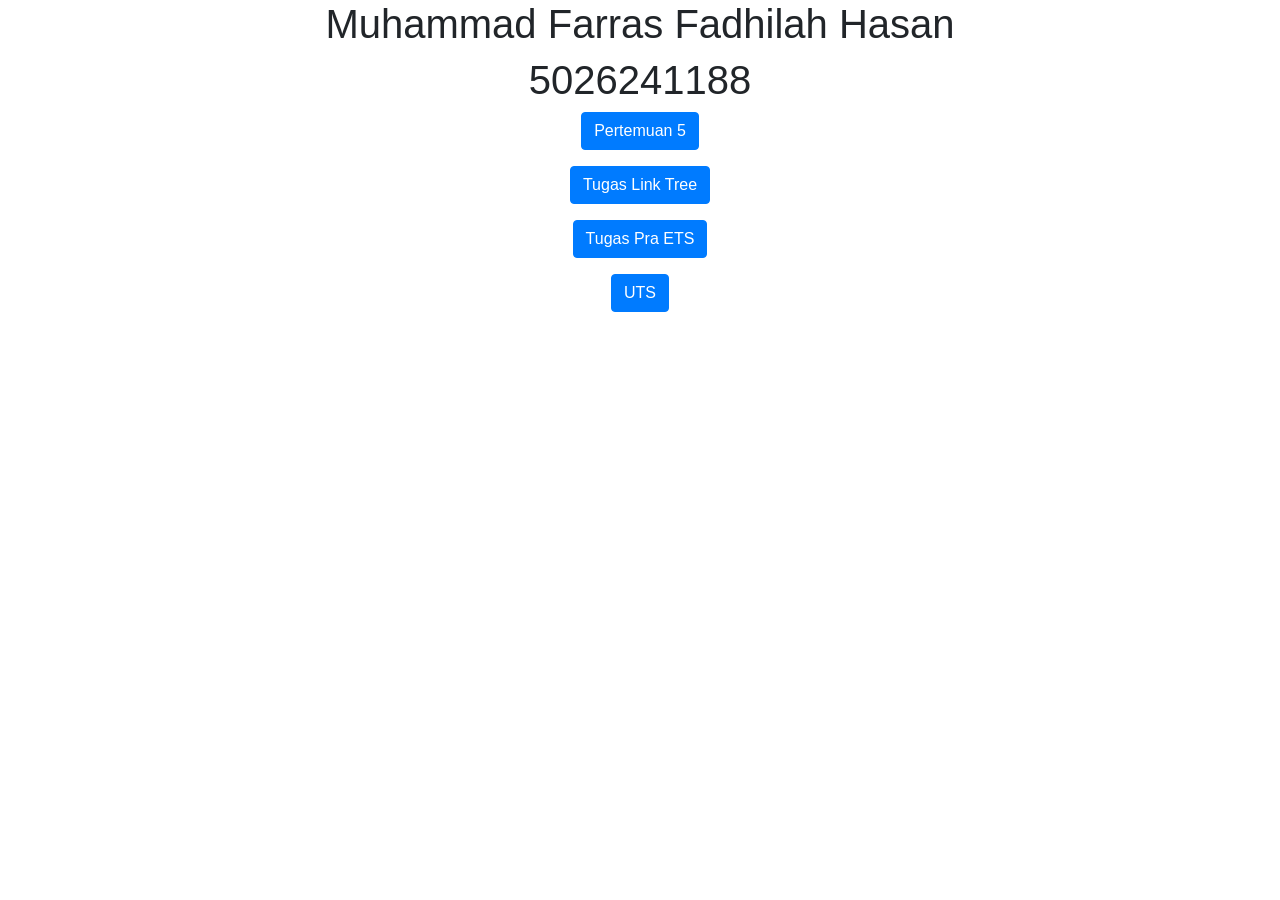
<file: index.html>
<!DOCTYPE html>
<html lang="en">
<head>
  <title>5026241181</title>
  <meta charset="utf-8">
  <meta name="viewport" content="width=device-width, initial-scale=1">
  <link rel="stylesheet" href="https://cdn.jsdelivr.net/npm/bootstrap@4.6.2/dist/css/bootstrap.min.css">
  <script src="https://cdn.jsdelivr.net/npm/jquery@3.7.1/dist/jquery.slim.min.js"></script>
  <script src="https://cdn.jsdelivr.net/npm/popper.js@1.16.1/dist/umd/popper.min.js"></script>
  <script src="https://cdn.jsdelivr.net/npm/bootstrap@4.6.2/dist/js/bootstrap.bundle.min.js"></script>
</head>
<body>

<div class="container ">
    <center>
        <h1>Muhammad Farras Fadhilah Hasan</h1>
        <h1>5026241188</h1>
        <p><a href="pertemuan5.html" target="_blank"><button class="btn btn-primary">Pertemuan 5</button></a></p>
        <p><a href="linktree.html" target="_blank"><button class="btn btn-primary">Tugas Link Tree</button></a></p>
        <p><a href="tugas_ets.html" target="_blank"><button class="btn btn-primary">Tugas Pra ETS</button></a></p>
        <p><a href="5026241188.html" target="_blank"><button class="btn btn-primary">UTS</button></a></p>
    
        </center>
</div>

</body>
</html>
</file>
